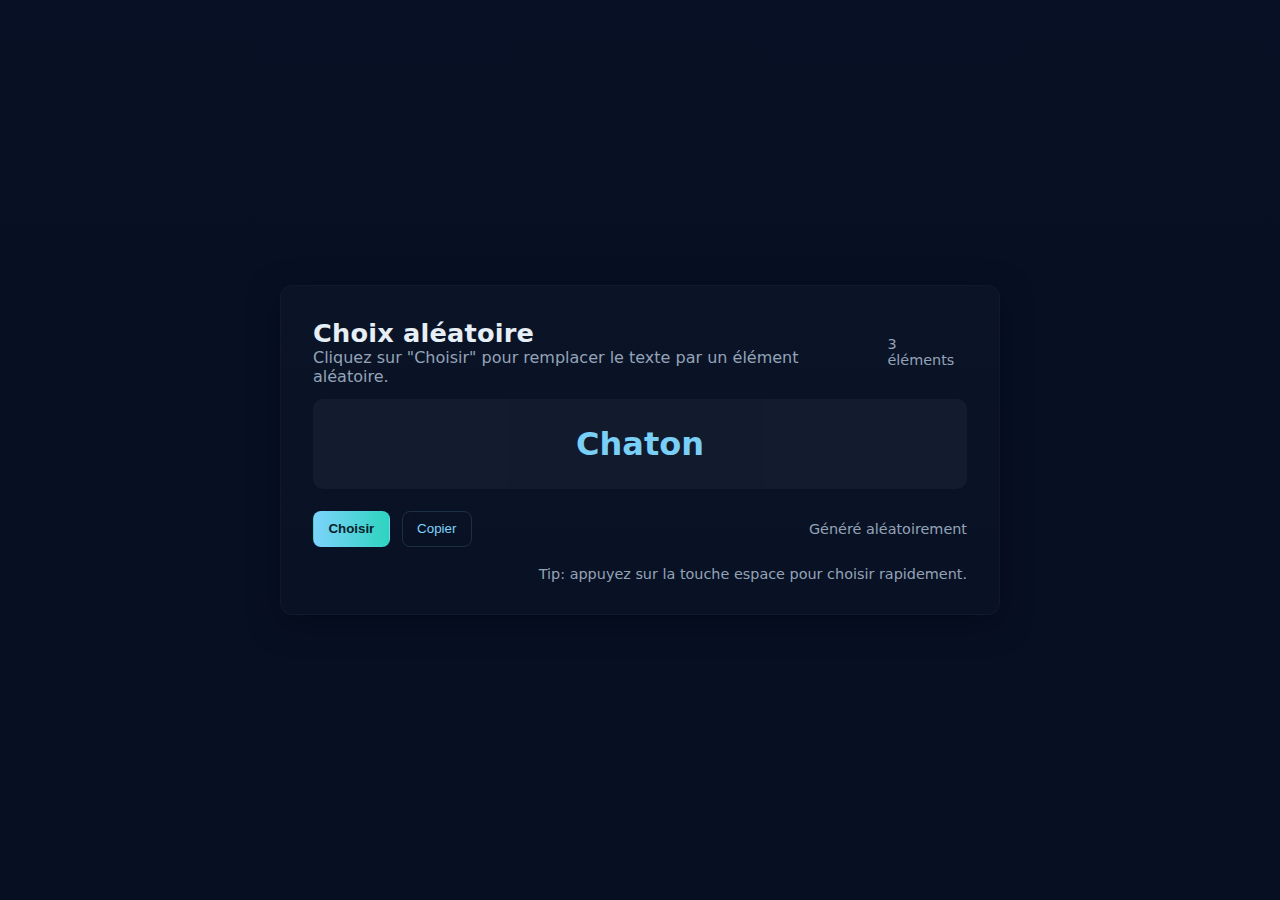
<file: better_index.html>
<!DOCTYPE html>
<html lang="fr">
<head>
    <meta charset="utf-8">
    <meta name="viewport" content="width=device-width, initial-scale=1">
    <title>Random — Choix aléatoire</title>
    <meta name="description" content="Choisit un élément au hasard parmi une liste et permet de le copier dans le presse-papiers.">
    <style>
        :root{
            --bg:#0f1724; --card:#0b1420; --accent:#7dd3fc; --muted:#94a3b8; --glass: rgba(255,255,255,0.04);
        }
        *{box-sizing:border-box}
        html,body{height:100%}
        body{
            margin:0; font-family: Inter, ui-sans-serif, system-ui, -apple-system, "Segoe UI", Roboto, "Helvetica Neue", Arial;
            background: linear-gradient(180deg,#071024 0%, #071022 60%); color:#e6eef6; -webkit-font-smoothing:antialiased;
            display:flex; align-items:center; justify-content:center; padding:2rem;
        }
        .card{
            width:100%; max-width:720px; background:linear-gradient(180deg, rgba(255,255,255,0.02), rgba(255,255,255,0.01));
            border-radius:12px; padding:2rem; box-shadow: 0 8px 30px rgba(2,6,23,0.6); border:1px solid rgba(255,255,255,0.03);
        }
        header{display:flex;align-items:center;justify-content:space-between; gap:1rem}
        h1{margin:0;font-size:1.6rem;letter-spacing:0.2px}
        p.lead{margin:0;color:var(--muted)}
        .display{
            margin-top:1.2rem; background:var(--glass); padding:1.6rem; border-radius:10px; text-align:center;
            font-size:2rem; font-weight:600; color:var(--accent); min-height:64px; display:flex;align-items:center;justify-content:center;
            transition:transform .18s ease, opacity .18s ease;
        }
        .controls{margin-top:1rem; display:flex; gap:.75rem; align-items:center}
        button{background:transparent;color:var(--accent); border:1px solid rgba(125,211,252,0.15); padding:.6rem .9rem; border-radius:8px; cursor:pointer}
        button.primary{background:linear-gradient(90deg,var(--accent), #2dd4bf); color:#042028; font-weight:700}
        button:focus{outline:3px solid rgba(125,211,252,0.14); outline-offset:2px}
        .small{font-size:.9rem;color:var(--muted)}
        footer{margin-top:1.2rem;color:var(--muted);font-size:.85rem;text-align:right}
        @media (max-width:480px){ .display{font-size:1.4rem} header{flex-direction:column;align-items:flex-start} footer{text-align:left}}
        /* simple fade animation for updates */
        .flash{transform:translateY(-6px); opacity:0.98}
    </style>
</head>
<body>
    <main class="card" role="main">
        <header>
            <div>
                <h1 id="strategy-label">Choix aléatoire</h1>
                <p class="lead">Cliquez sur "Choisir" pour remplacer le texte par un élément aléatoire.</p>
            </div>
            <div class="small">3 éléments</div>
        </header>

        <div id="display" class="display" aria-live="polite">—</div>

        <div class="controls">
            <button id="pick" class="primary" aria-describedby="strategy-label">Choisir</button>
            <button id="copy">Copier</button>
            <div style="flex:1"></div>
            <div class="small" id="seed-info">Généré aléatoirement</div>
        </div>

        <footer>
            <span class="small">Tip: appuyez sur la touche espace pour choisir rapidement.</span>
        </footer>
    </main>

    <noscript>
        <p style="color:#ffb4b4;text-align:center;margin-top:1rem">JavaScript est requis pour l'interactivité. Rechargez avec JS activé.</p>
    </noscript>

    <script>
        // Données: modifiez ou étendez cette liste
        const Strategies = ["Chaton", "Loutre", "Canard"];
        
        const display = document.getElementById('display');
        const pickBtn = document.getElementById('pick');
        const copyBtn = document.getElementById('copy');

        function pickRandom(){
            if (!Strategies || Strategies.length === 0) return '—';
            const i = Math.floor(Math.random() * Strategies.length);
            return Strategies[i];
        }

        function show(value){
            display.classList.remove('flash');
            // trigger reflow for animation
            void display.offsetWidth;
            display.textContent = value;
            display.classList.add('flash');
            // update count badge
            document.querySelector('.small').textContent = Strategies.length + ' éléments';
        }

        pickBtn.addEventListener('click', () => show(pickRandom()));

        copyBtn.addEventListener('click', async () => {
            const text = display.textContent || '';
            try{
                await navigator.clipboard.writeText(text);
                copyBtn.textContent = 'Copié ✓';
                setTimeout(()=> copyBtn.textContent = 'Copier', 1300);
            }catch(e){
                // fallback
                const ta = document.createElement('textarea'); ta.value = text; document.body.appendChild(ta);
                ta.select(); document.execCommand('copy'); document.body.removeChild(ta);
                copyBtn.textContent = 'Copié ✓';
                setTimeout(()=> copyBtn.textContent = 'Copier', 1300);
            }
        });

        // keyboard shortcut: space to pick
        window.addEventListener('keydown', (e)=>{
            if (e.code === 'Space' && document.activeElement.tagName !== 'BUTTON'){
                e.preventDefault(); show(pickRandom());
            }
        });

        // show an initial pick on load
        document.addEventListener('DOMContentLoaded', ()=>{
            show(pickRandom());
        });
    </script>
</body>
</html>
</file>
